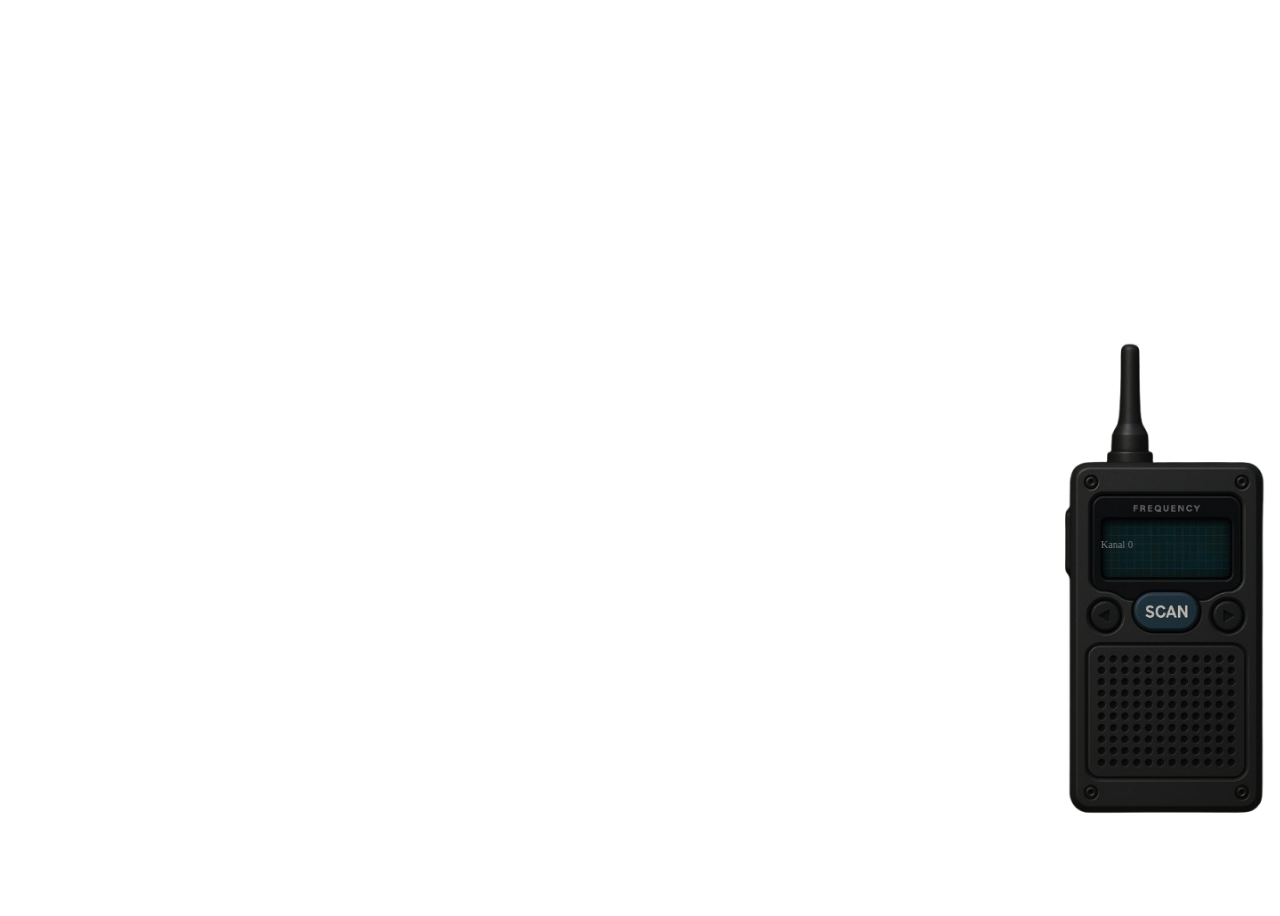
<file: client/cef/funkui/index.html>
<html>

<head>
    <meta charset="utf-8">
    <meta name="viewport" content="width=device-width, initial-scale=1, shrink-to-fit=no">

    <link rel="stylesheet" href="style.css">
    <link href="https://pro.fontawesome.com/releases/v5.10.0/css/all.css" rel="stylesheet">

    <title>FunkUI BY Mylocalhostrp</title>
</head>

<body>
    <div id="Funkbox-funkArea">
        <input type="text" placeholder="Kanal 0" id="FunkBox-funkInput">
        <button class="funkbuttonleft"></button>
        <button class="funkbuttonbeitreten"></button>
        <button class="funkbuttonright"></button>
    </div>
    <script src="script.js"></script>
</body>

</html>
</file>
<file: client/cef/funkui/style.css>
@import url('https://fonts.cdnfonts.com/css/ds-digital');

body {
    /* display: none; */
    /* background-image: url('https://cdn.wccftech.com/wp-content/uploads/2015/01/0pNunks.jpg'); */
    background-repeat: no-repeat;
    background-size: cover;
    width: 100%;
    height: 100%;
    color: #fff;
    font-family: 'DS-Digital';
    user-select: none;
    font-size: 0.7vw;
    list-style: none;
}

#Funkbox-funkArea {
    background-image: url("./ohnefreq2.png");
    position: absolute;
    background-repeat: no-repeat;
    background-size: cover;
    width: 40.407vh !important;
    z-index: 101;
    top: 37%;
    left: calc(77vw - 0.111vh);
    transform: translateX(0%) scale(1);
    overflow: hidden;
    aspect-ratio: 980 / 1317;
}

#FunkBox-funkInput {
    position: absolute;
    width: 11.75vw;
    bottom: 5vw;
    left: 8vw;
    border: 0.05208vw solid rgba(255, 255, 255, 0);
    background: radial-gradient(66.67% 66.67% at 50% 50%, rgba(255, 255, 255, 0) 0%, rgba(0, 0, 0, 0) 100%);
    outline: none;
    color: #fff;
    font-family: 'DS-Digital';
    height: 2.5vw;
    padding-left: 1vw;
    font-size: 0.8vw;
    border-radius: 0.5vw;
    top: 40%;
}

.funkbuttonleft {
    position: absolute;
    width: 2.7vw;
    height: 2.6vw;
    border: 1.052vw solid rgba(255, 255, 255, 0);
    background: radial-gradient(66.67% 66.67% at 50% 50%, rgba(0, 0, 0, 0) 0%, rgba(255, 255, 255, 0) 100%);
    transition: all 0.2s;
    color: var(--server-color);
    margin-bottom: 0.5vw;
    outline: none;
    color: #fff;
    top: 53%;
    border-radius: 4vw;
    left: 26%;
}

.funkbuttonleft:hover {
    transition: all 0.2s;
    border: 0.05208vw solid #4bc4ff;
    box-shadow: 0px 0px 3.75vw rgba(75, 196, 255, 0.45);
    background: radial-gradient(85.83% 85.83% at 50% 50%, #4babff 0%, rgba(247, 75, 255, 0) 100%);
}

.funkbuttonbeitreten {

    position: absolute;
    width: 3.7vw;
    height: 2.6vw;
    border: 1.052vw solid rgba(255, 255, 255, 0);
    background: radial-gradient(66.67% 66.67% at 50% 50%, rgba(0, 0, 0, 0) 0%, rgba(255, 255, 255, 0) 100%);
    transition: all 0.2s;
    color: var(--server-color);
    margin-bottom: 0.5vw;
    outline: none;
    color: #fff;
    top: 52%;
    border-radius: 4vw;
    left: 41%;
}

.funkbuttonbeitreten:hover {
    transition: all 0.2s;
    border: 0.05208vw solid #4bc4ff;
    box-shadow: 0px 0px 3.75vw rgba(75, 196, 255, 0.45);
    background: radial-gradient(85.83% 85.83% at 50% 50%, #4babff 0%, rgba(247, 75, 255, 0) 100%);
}

.funkbuttonright {
    position: absolute;
    width: 2.7vw;
    height: 2.6vw;
    border: 1.052vw solid rgba(255, 255, 255, 0);
    background: radial-gradient(66.67% 66.67% at 50% 50%, rgba(0, 0, 0, 0) 0%, rgba(255, 255, 255, 0) 100%);
    transition: all 0.2s;
    color: var(--server-color);
    margin-bottom: 0.5vw;
    outline: none;
    color: #fff;
    top: 53%;
    border-radius: 4vw;
    left: 60%;
}

.funkbuttonright:hover {
    transition: all 0.2s;
    border: 0.05208vw solid #4bc4ff;
    box-shadow: 0px 0px 3.75vw rgba(75, 196, 255, 0.45);
    background: radial-gradient(85.83% 85.83% at 50% 50%, #4babff 0%, rgba(247, 75, 255, 0) 100%);
}

::-webkit-scrollbar {
    display: none;
  }
</file>
